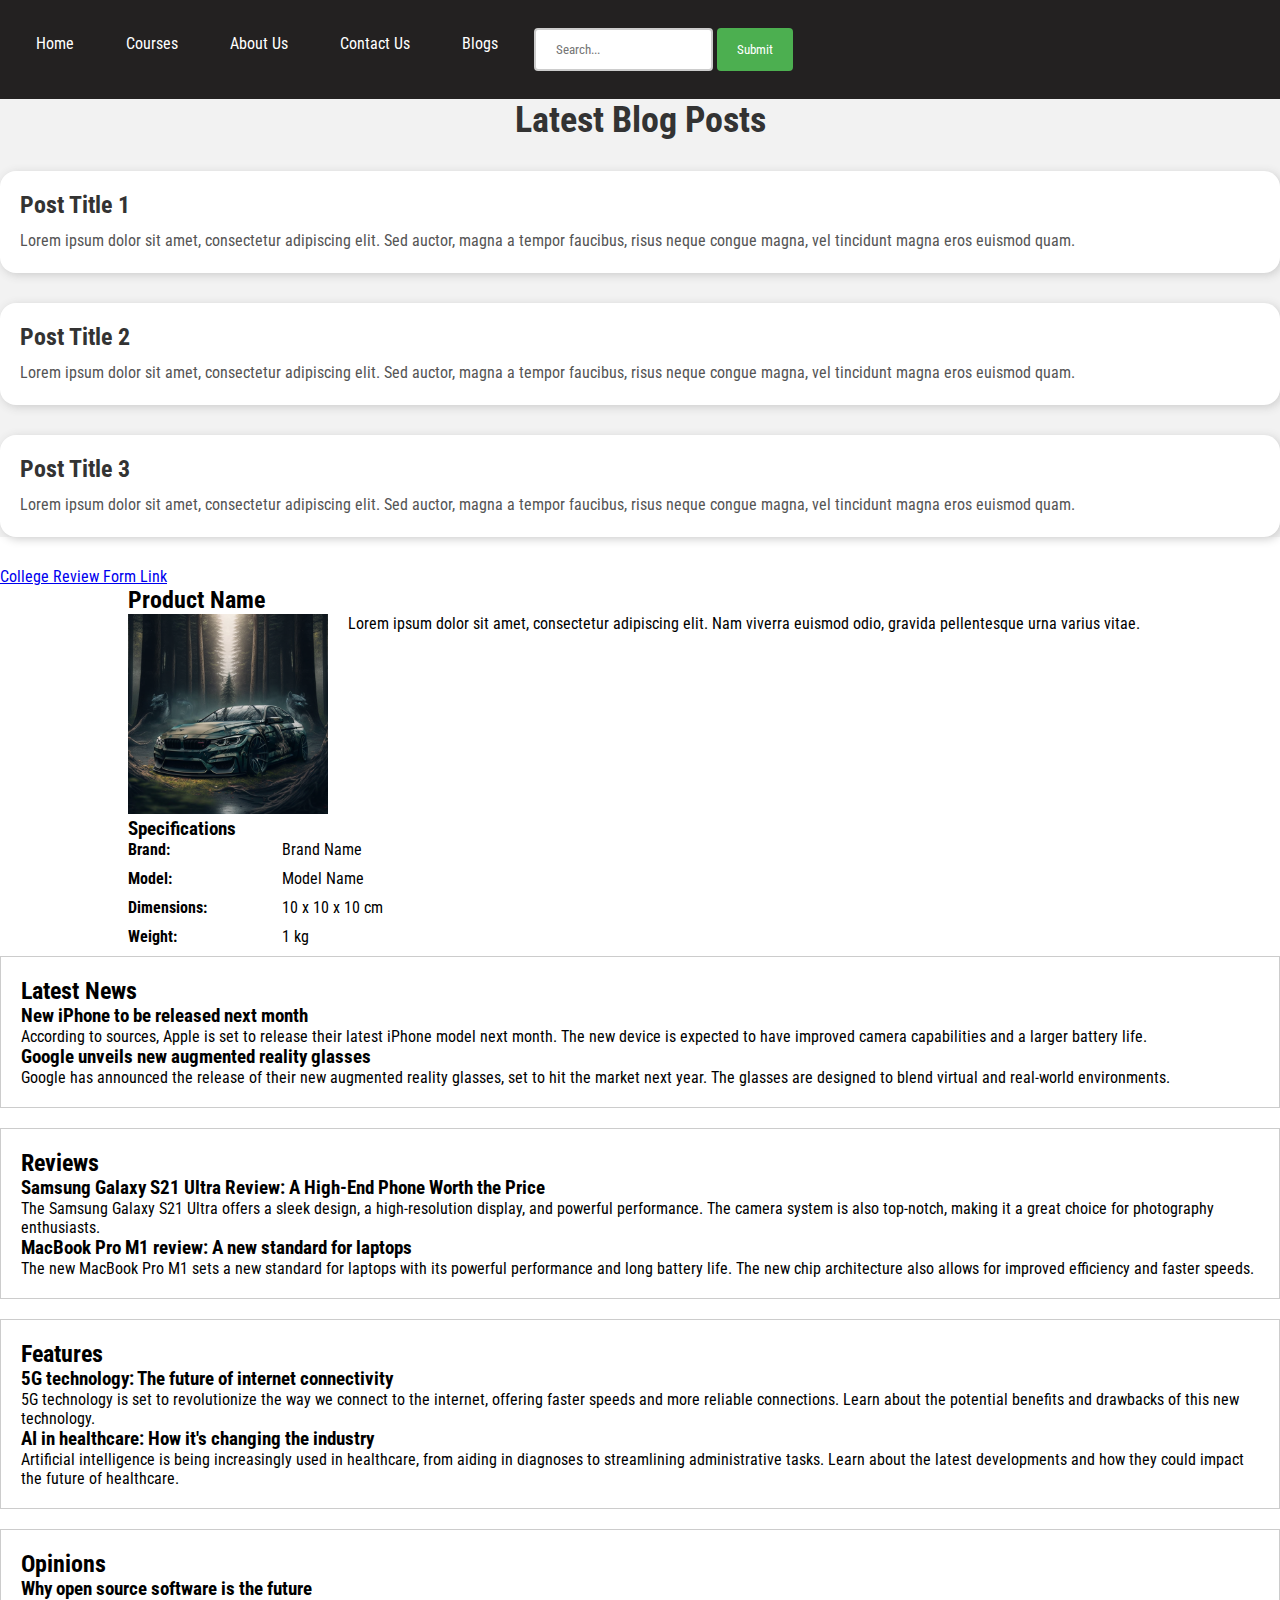
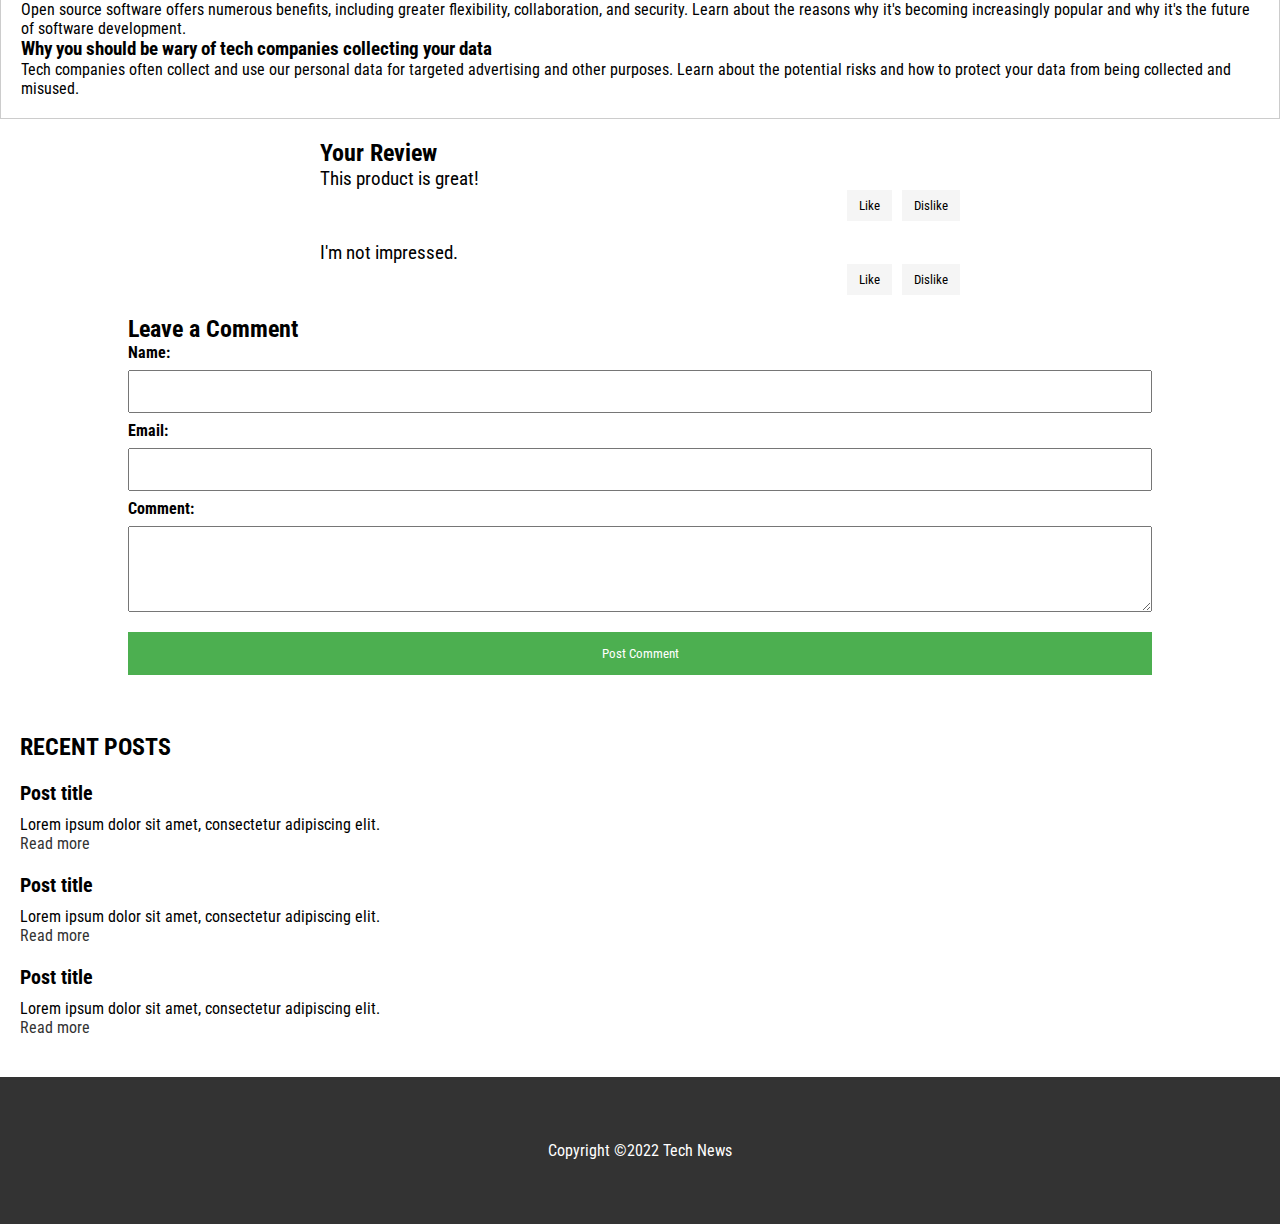
<file: index.html>
<!DOCTYPE html>
<html lang="en">
<head>
    <link rel="stylesheet" href="style.css">
    <meta charset="UTF-8">
    <meta http-equiv="X-UA-Compatible" content="IE=edge">
    <meta name="viewport" content="width=device-width, initial-scale=1.0">
    <title>Document</title>
</head>
<body>
    <!-- HTML code for nav bar having a header inside which we have links to other sections -->
    <header>
        <nav>
          <ul>
            <li><a href="#latest">Home</a></li>
            <li><a href="#reviews">Courses</a></li>
            <li><a href="#features">About Us</a></li>
            <li><a href="#opinions">Contact Us</a></li>
            <li><a href="#blog">Blogs</a></li>
            <!-- Search Bar -->
            <li>
                <form>
                <input type="text" id="search" placeholder="Search...">
                <button type="submit" id="submit-btn">Submit</button>
                </form>
            </li>
            

          </ul>
        </nav>
      </header>

      <!-- blog section -->
      <div id="blog">
        <h2>Latest Blog Posts</h2>
        <ul>
          <li>
            <h3>Post Title 1</h3>
            <p>Lorem ipsum dolor sit amet, consectetur adipiscing elit. Sed auctor, magna a tempor faucibus, risus neque congue magna, vel tincidunt magna eros euismod quam.</p>
          </li>
          <li>
            <h3>Post Title 2</h3>
            <p>Lorem ipsum dolor sit amet, consectetur adipiscing elit. Sed auctor, magna a tempor faucibus, risus neque congue magna, vel tincidunt magna eros euismod quam.</p>
          </li>
          <li>
            <h3>Post Title 3</h3>
            <p>Lorem ipsum dolor sit amet, consectetur adipiscing elit. Sed auctor, magna a tempor faucibus, risus neque congue magna, vel tincidunt magna eros euismod quam.</p>
          </li>
        </ul>
      </div>
    
<!--   Form link   -->
    <a href="forms.html">College Review Form Link</a>

      <!-- product specification -->

      <div class="product-section">
        <h2>Product Name</h2>
        <div class="product-image">
          <img src="cars.png" alt="Product Image">
        </div>
        <div class="product-description">
          <p>Lorem ipsum dolor sit amet, consectetur adipiscing elit. Nam viverra euismod odio, gravida pellentesque urna varius vitae.</p>
        </div>
        <div class="product-specifications">
          <h3>Specifications</h3>
          <ul>
            <li>
              <strong>Brand:</strong>
              <span>Brand Name</span>
            </li>
            <li>
              <strong>Model:</strong>
              <span>Model Name</span>
            </li>
            <li>
              <strong>Dimensions:</strong>
              <span>10 x 10 x 10 cm</span>
            </li>
            <li>
              <strong>Weight:</strong>
              <span>1 kg</span>
            </li>
          </ul>
        </div>
      </div>
      

      <!-- Different articles section -->
      <section id="latest" class="news-section">

        <h2>Latest News</h2>
    
        <article>
    
          <h3>New iPhone to be released next month</h3>
    
          <p>According to sources, Apple is set to release their latest iPhone model next month. The new device is expected to have improved camera capabilities and a larger battery life.</p>
    
        </article>
    
        <article>
    
          <h3>Google unveils new augmented reality glasses</h3>
    
          <p>Google has announced the release of their new augmented reality glasses, set to hit the market next year. The glasses are designed to blend virtual and real-world environments.</p>
    
        </article>
    
      </section>
    
      <section id="reviews" class="news-section">
    
        <h2>Reviews</h2>
        <article>
          <h3>Samsung Galaxy S21 Ultra Review: A High-End Phone Worth the Price</h3>
          <p>The Samsung Galaxy S21 Ultra offers a sleek design, a high-resolution display, and powerful performance. The camera system is also top-notch, making it a great choice for photography enthusiasts.</p>
        </article>
        <article>
          <h3>MacBook Pro M1 review: A new standard for laptops</h3>
          <p>The new MacBook Pro M1 sets a new standard for laptops with its powerful performance and long battery life. The new chip architecture also allows for improved efficiency and faster speeds.</p>
        </article>
      </section>
      <section id="features" class="news-section">
        <h2>Features</h2>
        <article>
          <h3>5G technology: The future of internet connectivity</h3>
          <p>5G technology is set to revolutionize the way we connect to the internet, offering faster speeds and more reliable connections. Learn about the potential benefits and drawbacks of this new technology.</p>
        </article>
        <article>
          <h3>AI in healthcare: How it's changing the industry</h3>
          <p>Artificial intelligence is being increasingly used in healthcare, from aiding in diagnoses to streamlining administrative tasks. Learn about the latest developments and how they could impact the future of healthcare.</p>
        </article>
      </section>
      <section id="opinions" class="news-section">
        <h2>Opinions</h2>
        <article>
          <h3>Why open source software is the future</h3>
          <p>Open source software offers numerous benefits, including greater flexibility, collaboration, and security. Learn about the reasons why it's becoming increasingly popular and why it's the future of software development.</p>
        </article>
        <article>
          <h3>Why you should be wary of tech companies collecting your data</h3>
          <p>Tech companies often collect and use our personal data for targeted advertising and other purposes. Learn about the potential risks and how to protect your data from being collected and misused.</p>
        </article>
      </section>
    </main>

    <!-- like dislike comments section -->
    <div class="review-section">

        <h2>Your Review</h2>
      
        <div class="review">
      
          <p class="review-text">This product is great!</p>
      
          <div class="review-actions">
      
            <button class="like-button">Like</button>
      
            <button class="dislike-button">Dislike</button>
      
          </div>
      
        </div>
      
        <div class="review">
      
          <p class="review-text">I'm not impressed.</p>
      
          <div class="review-actions">
      
            <button class="like-button">Like</button>
      
            <button class="dislike-button">Dislike</button>
      
          </div>
      
        </div>
      
        <!-- <form>
      
          <textarea class="review-input"></textarea>
      
          <button class="submit-button">Submit</button>
      
        </form> -->
      
      </div>


      <!-- Comment Section -->
      <div id="comment-section">
        <h2>Leave a Comment</h2>
        <form id="comment-form">
          <label for="name">Name:</label>
          <input type="text" id="name" required>
          <br>
          <label for="email">Email:</label>
          <input type="email" id="email" required>
          <br>
          <label for="comment">Comment:</label>
          <textarea id="comment" rows="4" required></textarea>
          <br>
          <button type="submit">Post Comment</button>
        </form>
        <div id="comments"></div>
      </div>

      
      
      



      <!-- Recent posts section -->
      <section class="posts">

        <h2>Recent posts</h2>
    
        <ul>
    
          <li>
    
            <h3>Post title</h3>
    
            <p>Lorem ipsum dolor sit amet, consectetur adipiscing elit.</p>
    
            <a href="#">Read more</a>
    
          </li>
    
          <li>
    
            <h3>Post title</h3>
    
            <p>Lorem ipsum dolor sit amet, consectetur adipiscing elit.</p>
    
            <a href="#">Read more</a>
    
          </li>
    
          <li>
    
            <h3>Post title</h3>
    
            <p>Lorem ipsum dolor sit amet, consectetur adipiscing elit.</p>
    
            <a href="#">Read more</a>
    
          </li>
    
        </ul>
    
      </section>
    
    </main>


    <!-- tables -->

    <!-- footer section -->
    <footer>
        <p>Copyright ©2022 Tech News</p>
      </footer>
    
      

      
    <script src="script.js"></script>
</body>
</html>
</file>
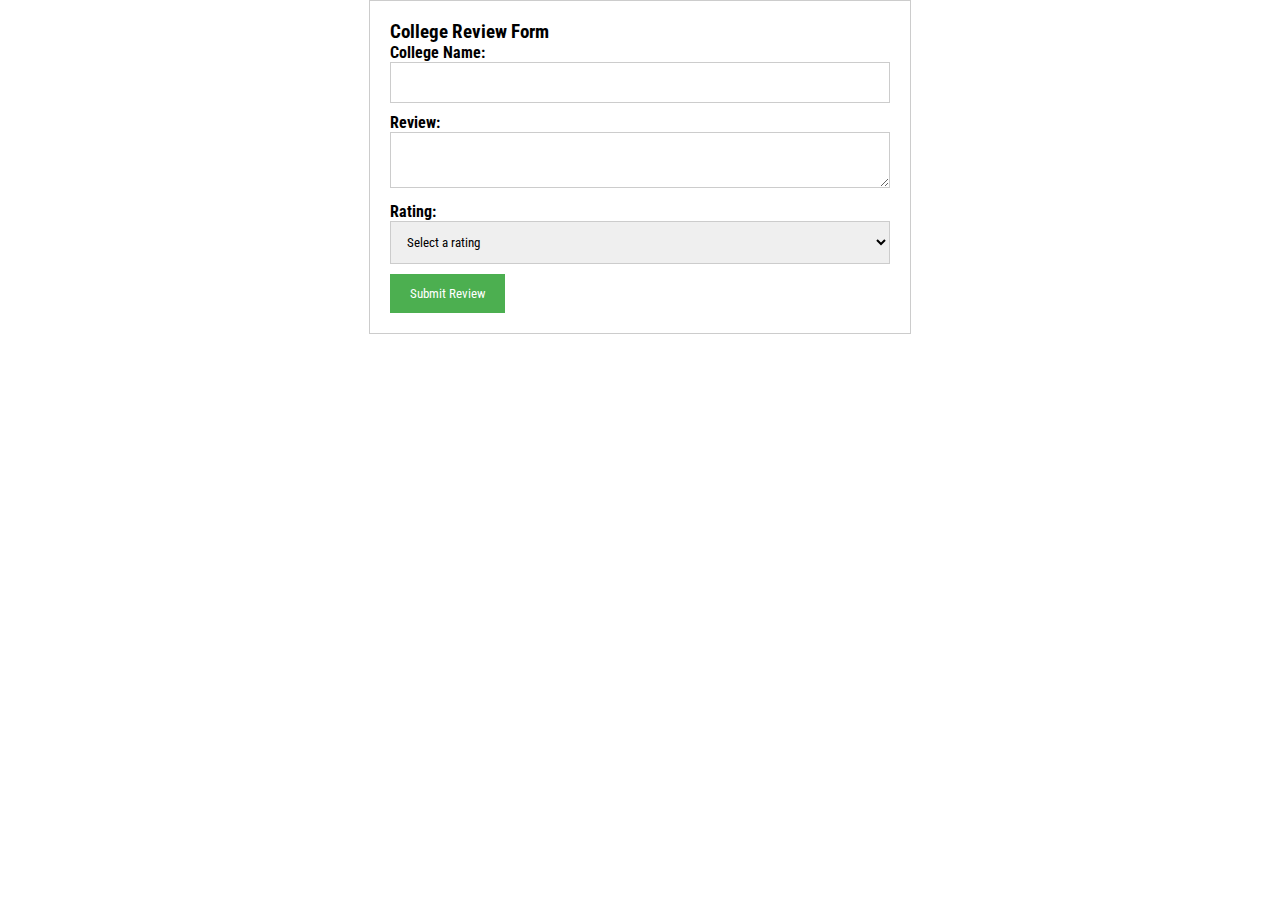
<file: forms.html>
<!DOCTYPE html>
<html lang="en">
<head>
    <meta charset="UTF-8">
    <meta http-equiv="X-UA-Compatible" content="IE=edge">
    <meta name="viewport" content="width=device-width, initial-scale=1.0">
    <title>Document</title>
    <link rel="stylesheet" href="from-styles.css">
</head>
<body>
    <main><section>
        <form id="college-review-form" action="form.php" method="post">
            <h3>College Review Form</h3>
            <label for="college-name">College Name:</label>
            <input type="text" id="college-name" name="college-name" required>
            <br>
            <label for="review-text">Review:</label>
            <textarea id="review-text" name="review-text" required></textarea>
            <br>
            <label for="rating">Rating:</label>
            <select id="rating" name="rating" required>
              <option value="" disabled selected>Select a rating</option>
              <option value="1">1 - Poor</option>
              <option value="2">2 - Fair</option>
              <option value="3">3 - Good</option>
              <option value="4">4 - Very Good</option>
              <option value="5">5 - Excellent</option>
            </select>
            <br>
            <button type="submit">Submit Review</button>
          </form>
          
    </section></main>

    <script src="form-scrpt.js"></script>
    <!-- <form action="form.php" method="post"> -->

</body>
</html>
</file>
<file: style.css>
@import url('https://fonts.googleapis.com/css2?family=Roboto+Condensed:wght@700&family=Roboto:wght@100&display=swap');
* {
    
    font-family: 'Roboto', sans-serif;
    font-family: 'Roboto Condensed', sans-serif;
    padding: 0;
    margin: 0;
    gap: 0;
}
header {
    background-color: rgb(35, 33, 33);
    color: #fff;
    padding: 20px;
    
    
  }

  
  header nav ul {
    list-style: none;
    margin: 0;
    padding: 0;
    display: flex;
  }
  
  header nav ul li {
    
    margin-right: 20px;
  }
  
  header nav ul li a {
    
    
    border-radius: 1.5rem;
    color: #fff;
    text-decoration: none;
    padding: 14px 16px;
    text-align: center;
    float: left;
  }
  
/* Add a hover effect to the navigation links */
header nav ul li a:hover {
    background-color: rgb(8, 8, 8);
  }
  
  header {
    position: sticky;
    top: 0;
    z-index: 1;
  }

  header.scrolled {
    background-color: rgb(49, 45, 45);
  }
  @media (max-width: 600px) {
    /* Add styles for small screens here */
    nav {

        flex-direction: column;
    
      }
  }

  li {
    border-radius: 1rem;
  }
  
  /* Search Bar styling  */
  #search {
    width: 60%;
    padding: 12px 20px;
    margin: 8px 0;
    box-sizing: border-box;
    border: 2px solid #ccc;
    border-radius: 4px;
  }
  
  #submit-btn {
    /* width: 20%; */
    background-color: #4CAF50;
    color: white;
    padding: 14px 20px;
    margin: 8px 0;
    border: none;
    border-radius: 4px;
    cursor: pointer;
  }

  /* Comment Section Styling */
  #comment-section {
    width: 80%;
    margin: 0 auto;
  }
  
  #comment-form {
    width: 100%;
  }
  
  #comment-form label {
    font-weight: bold;
  }
  
  #comment-form input, #comment-form textarea {
    width: 100%;
    padding: 12px 20px;
    margin: 8px 0;
    box-sizing: border-box;
  }
  
  #comment-form button {
    background-color: #4CAF50;
    color: white;
    padding: 14px 20px;
    margin: 8px 0;
    border: none;
    cursor: pointer;
    width: 100%;
  }
  
  #comment-form button:hover {
    opacity: 0.8;
  }
  
  #comments {
    margin-top: 30px;
  }
  
  #comments .comment {
    border: 1px solid #ccc;
    padding: 10px;
    margin-bottom: 10px;
  }

  /* Recent Posts Section */
  .posts {
    padding: 20px;
  }
  
  .posts h2 {
    font-size: 24px;
  
    margin-bottom: 20px;
  
    text-transform: uppercase;
  }
  
  .posts li {
    list-style: none;
  
    margin-bottom: 20px;
  
    animation: fadeIn 0.5s ease-in-out;
  }
  
  .posts li h3 {
    font-size: 20px;
  
    margin-bottom: 10px;
  }
  
  .posts li a {
    color: #333;
  
    text-decoration: none;
  }
  

  /* main secion or articles section */
  main {

    padding: 20px;
  
  }
  
  /* Style the news sections */
  
  .news-section {
  
    border: 1px solid #ccc;
  
    padding: 20px;
  
    margin-bottom: 20px;
  
  }
  
  /* Style the footer */
  
 
  /* Stack the navigation links vertically for small screens */
  
  @media (max-width: 600px) {
  
    nav {
  
      flex-direction: column;
  
    }
  
    nav a {
  
      margin: 10px 0;
  
    }
  
  }
  
  /* Make the articles take up full width on small screens */
  
  @media (max-width: 600px) {
  
    article {
  
      width: 100%;
  
      margin: 0;
  
    }
  
  }
  
  /* Make the headings smaller on small screens */
  
  @media (max-width: 600px) {
  
    h1, h2, h3 {
  
      font-size: 1.2em;
  
    }
  
  }
  
  /* Make the images responsive */
  
  img {
  
    max-width: 100%;
  
    height: auto;
  
  }

  /* like dislike comments section */
  .review-section {

    width: 50%;
  
    margin: 0 auto;
  
  }
  body {
    font-family: Ariel, 'sans-serif';
    }
  
  .review {
  
    margin-bottom: 20px;
  
  }
  
  .review-text {
  
    font-size: 1.2em;
  
  }
  
  .review-actions {
  
    display: flex;
  
    justify-content: flex-end;
  
  }
  
  .like-button, .dislike-button {
  
    background-color: #f5f5f5;
  
    border: none;
  
    padding: 8px 12px;
  
    margin-left: 10px;
  
  }
  
  .like-button:hover, .dislike-button:hover {
  
    background-color: #e5e5e5;
  
  }

  /* product specification */
  .product-section {

    width: 80%;
  
    margin: 0 auto;
  
  }
  
  .product-image {
  
    float: left;
  
    margin-right: 20px;
  
  }
  
  .product-image img {
  
    width: 200px;
  
  }
  
  .product-specifications {
  
    clear: both;
  
  }
  
  .product-specifications ul {
  
    list-style: none;
  
    padding: 0;
  
  }
  
  .product-specifications li {
  
    margin-bottom: 10px;
  
  }
  
  .product-specifications strong {
  
    display: inline-block;
  
    width: 150px;
  
    font-weight: bold;
  
  }
  

  /* blog section */
  /* Set the font and background color for the entire blog section */

#blog {
    font-family: Arial, sans-serif;
  
    background-color: #f2f2f2;
  }
  
  /* Style the h2 heading */
  
  #blog h2 {
    font-size: 36px;
  
    color: #333333;
  
    text-align: center;
  
    margin-bottom: 30px;
  }
  
  /* Style the post titles */
  
  #blog h3 {
    font-size: 24px;
  
    color: #333333;
  
    margin-bottom: 10px;
  }
  
  /* Style the post content */
  
  #blog p {
    font-size: 16px;
  
    color: #555555;
  
    line-height: 1.5;
  }
  
  /* Style the unordered list */
  
  #blog ul {
    list-style: none;
  
    padding: 0;
  }
  
  /* Style each list item */
  
  #blog li {
    margin-bottom: 30px;
  
    padding: 20px;
  
    background-color: #ffffff;
  
    box-shadow: 2px 2px 10px #cccccc;
  }
  /* Style for expanded post */
  
  .expanded p {
    max-height: 1000px; /* or whatever height you want */
  
    overflow: visible;
  }
  
/*   
  .review-input {
  
    width: 100%;
  
    padding: 12px;
  
    margin-bottom: 20px;
  
    box-sizing: border-box;
  
  }
  
  .submit-button {
  
    background-color: #f5f5f5;
  
    border: none;
  
    padding: 8px 12px;
  
  }
  
  .submit-button:hover {
  
    background-color: #e5e5e5;
  
  }
   */
  

  /* footer section */

  footer {
  
    background-color: #333;
  
    color: #fff;
  
    padding: 4rem;
  
    text-align: center;
  
  }
  

  /* header nav ul li a {
    display: block;
    color: white;
    text-align: center;
    padding: 14px 16px;
    text-decoration: none;
  } */
  
  /* header nav ul li a:hover {
    background-color: #111;
  } */



  /* header {
    background-color: #4CAF50;
    color: white;
    padding: 20px;
  } */
  
  /* header nav ul {
    list-style-type: none;
    margin: 0;
    padding: 0;
    overflow: hidden;
  } */
</file>
<file: from-styles.css>
@import url('https://fonts.googleapis.com/css2?family=Roboto+Condensed:wght@700&family=Roboto:wght@100&display=swap');
* {
    
    font-family: 'Roboto', sans-serif;
    font-family: 'Roboto Condensed', sans-serif;
    padding: 0;
    margin: 0;
    gap: 0;
}

#college-review-form {
    width: 500px;
    margin: 0 auto;
    padding: 20px;
    border: 1px solid #ccc;
  }
  
  label {
    font-weight: bold;
  }
  
  input, textarea, select {
    width: 100%;
    padding: 12px;
    border: 1px solid #ccc;
    margin-bottom: 10px;
    box-sizing: border-box;
  }
  
  button[type="submit"] {
    background-color: #4CAF50;
    color: white;
    padding: 12px 20px;
    border: none;
    cursor: pointer;
  }
  
  button[type="submit"]:hover {
    background-color: #45a049;
  }
</file>
